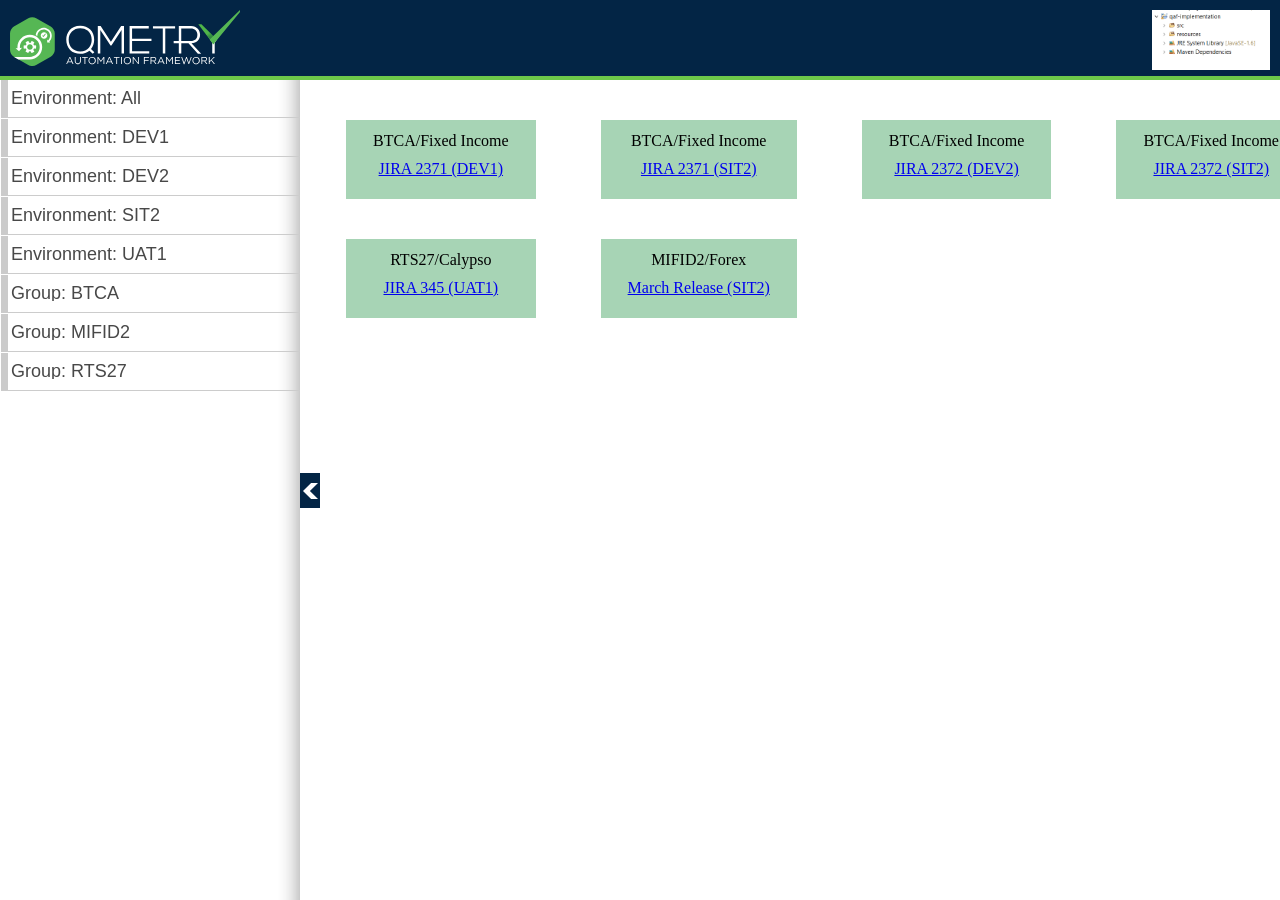
<file: index.html>
<!doctype html>
<html>
<head>
    <meta charset="utf-8">
    <title>QMetry Automation Studio Reporter</title>
    <link type="image/png" rel="shortcut icon" href="./dashboard/images/favicon.png">
    <link href="dashboard/css/style.css" rel="stylesheet" />
    <link rel="stylesheet" href="./dashboard/jquery/jqplot/jquery.jqplot.min.css" />
    <link rel="stylesheet" href="./dashboard/jquery/ui/css/smoothness/jquery-ui-1.9.0.custom.min.css" />
    <link rel="stylesheet" href="./dashboard/jquery/layout/layout-default-latest.css" />
    <!-- <link rel="stylesheet" type="text/css" href="./dashboard/jquery/jqplot/examples.min.css" /> -->
    <link type="text/css" rel="stylesheet" href="./dashboard/jquery/jqplot/syntaxhighlighter/styles/shCoreDefault.min.css" />
    <link type="text/css" rel="stylesheet" href="./dashboard/jquery/jqplot/syntaxhighlighter/styles/shThemejqPlot.min.css" />
    <link href="./dashboard/css/stylesheet_master.css" media="screen" rel="stylesheet" type="text/css">
    <link href="./dashboard/css/jquery.mCustomScrollbar.css" rel="stylesheet" />
    <link href="./dashboard/css/prettify.css"  rel="stylesheet" />

    <script src="./dashboard/jquery/jquery-1.8.2.min.js"></script>
    <script src="./dashboard/jquery/jquery.tinysort.min.js"></script>
 	<script src="./dashboard/jquery/jquery.timer.js"></script>
    <script src="./dashboard/jquery/ui/jquery-ui-1.9.0.custom.min.js"></script>
    <script type="text/javascript" src="./dashboard/jquery/tmpl/jquery.tmpl.min.js"></script>
    <script type="text/javascript" src="./dashboard/jquery/tmpl/jquery.tmplPlus.min.js"></script>
    <script src="./dashboard/jquery/layout/jquery.layout-latest.min.js"></script>
    <script src="./dashboard/jquery/jqplot/jquery.jqplot.min.js"></script>
    <script src="./dashboard/jquery/jqplot/plugins/jqplot.pieRenderer.min.js"></script>
    <script src="./dashboard/jquery/jqplot/plugins/jqplot.donutRenderer.min.js"></script>
    <script type="text/javascript" src="./dashboard/jquery/jqplot/plugins/jqplot.barRenderer.min.js"></script>
    <script type="text/javascript" src="./dashboard/jquery/jqplot/plugins/jqplot.categoryAxisRenderer.min.js"></script>
    <script type="text/javascript" src="./dashboard/jquery/jqplot/plugins/jqplot.canvasAxisTickRenderer.min.js"></script>
    <script type="text/javascript" src="./dashboard/jquery/jqplot/plugins/jqplot.enhancedLegendRenderer.min.js"></script>
    <script type="text/javascript" src="./dashboard/jquery/jqplot/plugins/jqplot.canvasAxisLabelRenderer.min.js"></script>
    <script type="text/javascript" src="./dashboard/jquery/jqplot/plugins/jqplot.cursor.min.js"></script>
    <script type="text/javascript" src="./dashboard/jquery/jqplot/plugins/jqplot.canvasTextRenderer.min.js"></script>
    <script type="text/javascript" src="./dashboard/jquery/jqplot/plugins/jqplot.highlighter.min.js"></script>
    <script type="text/javascript" src="./dashboard/jquery/jqplot/syntaxhighlighter/scripts/shCore.min.js"></script>
    <script type="text/javascript" src="./dashboard/jquery/jqplot/syntaxhighlighter/scripts/shBrushJScript.min.js"></script>
    <script type="text/javascript" src="./dashboard/jquery/jqplot/syntaxhighlighter/scripts/shBrushXml.min.js"></script>
    <style>
        .dashboardTileContainer {
            width: 1000px;
            display: grid;
            grid-template-columns: auto auto auto auto;
            grid-column-gap: 25px;
            padding: 10px;
            font-family: 'Lucida Sans';
            font-weight: normal;
            font-size: medium;
        }
        .dashboardTile {
            height: 75px;
            padding: 2px;
            margin: 20px;
            border-width: 2px;
            border-color: aqua;
            background-color:rgb(167, 212, 181);
            text-align: center;
        } 
        .details2 {
            height: 25px;
            padding-top: 10px;
        }
    </style>
    <script src="dashboard/jquery/index.js"></script>
   
    <!-- <script src="./dashboard/jquery/jqueryFileTree/jquery.easing.js"></script> -->
    <script src="./dashboard/jquery/jquery.mCustomScrollbar.concat.min.js"></script>
    <script src="./dashboard/jquery/prettify.js"></script>
    <script src="./dashboard/jquery/vkbeautify.0.99.00.beta.js"></script>
</head>
<body>
    <div class="ui-layout-north ">
        <div class="logo_area">
<!-- 		<object data="./dashboard/images/logo_qaf_icon.svg" width="180px" -->
<!-- 		 height="56px" type="image/svg+xml"> -->
<!-- 		 	<img src="./dashboard/images/logo_qaf_aicon.png" /> -->
<!-- 		</object> -->
		<img src="./dashboard/images/logo_qaf_icon.svg" alt="QAF Logo" onerror="this.src='./dashboard/images/logo.png'">
	    </div>
        <div class="my_logo_area">
            <img src="./dashboard/images/app-logo.png" height="60px" onerror="this.height='0px'">
        </div>
    </div>
    <div class="ui-layout-center content" style="margin-left: 1px;">
        <div class="main_cont ui-layout-center">
            <div class="dashboardTileContainer" id="dashboardTileContainer">

            </div>
        </div>
    </div>
    <div class="ui-layout-west">
        <div id="reportlist_scroll" class="ui-layout-content" style="border-left:1px solid #fff;">
            <ul id="reportlist"></ul>
        </div>
    </div>
</body>  
</html>
</file>
<file: dashboard/css/style.css>
body { font:12px Helvetica, arial, sans-serif }
h1, h2, p { margin:10px 0 }
.hidden { visibility:hidden }

.message { padding:10px; margin:15px 0; display:block; text-align:left }
.message-title { font-weight:bold; font-size:1.25em }
.message-body { margin-top:4px }
.error, .notice, .success { padding:.8em; margin-bottom:1em; border:2px solid #ddd }
.error { background:#FBE3E4; color:#8a1f11; border-color:#FBC2C4 }
.notice { background:#FFF6BF; color:#514721; border-color:#FFD324 }
.success { background:#E6EFC2; color:#264409; border-color:#C6D880 }
.error a { color:#8a1f11 }
.notice a { color:#514721 }
.success a { color:#264409 }
.ui-icon.ui-icon-chart { background-image: url(../images/trands_icon_dark.png); width:15px;}
</file>
<file: dashboard/css/stylesheet_master.css>
@charset "utf-8";
/* CSS Document */
* {
	padding: 0px;
	margin: 0px;
}

#trends-chart-loading {
	display: block;
	z-index: 1000;
	width: 5%;
	height: 10%;
	min-height: 30px;
	text-align: center;
	/*background: rgba( 248,154,34,0.99) url('../../dashboard/images/ajax-loader-fff.gif') 50% 50% no-repeat;*/
	background: url('../../dashboard/images/ajax-loader-000.gif') 50% 50% no-repeat;
}
a {
	outline: none;
}

.fleft {
	float: left;
}

.fright {
	float: right;
}

.clear {
	clear: both;
}
/*	  		Top  Header 		*/
.main_wrapper {
	width: 100%;
	float: left;
}

.header_area, .ui-layout-north {
	width: 100%;
	height: 79px;
	float: left;
	background: #032545;
	border: 0;
	border-bottom: 4px solid #6dc849 !important;
}

.header_area, .ui-layout-north .logo_area {
	float: left;
	width:100%;
	max-width: 230px;
	max-height: 55px;
}
.header_area, .ui-layout-north .logo_area img { /* width:100%;  */height:100%; }

.header_area, .ui-layout-north .info_stretch {
	float: right;
	width: 30%;
	text-align: right;
}

.ui-layout-north, .ui-layout-west, .ui-layout-center {
	border: 0;
}

.ui-layout-west {
	background: #ffffff url(../images/slide_bg.jpg) repeat-y top right;
	padding: 0px !important;
	margin: 0px !important;
}

.ui-layout-resizer-west {
	background-color: transparent;
}

.ui-layout-resizer-west-open, .ui-layout-toggler-west-open {
	width: 20px !important;
}

.ui-layout-toggler-west-open {
	background-color: transparent;
	background-image: url("../images/arrow_in.png");
	background-position: left center;
	background-repeat: no-repeat;
	border: 0;
}

.ui-layout-toggler-west-closed {

}

.main_cont {
	margin: 0px auto;
	font-family: Arial, Helvetica, sans-serif;
	font-weight: normal;
	width: 100%;
}

.main_cont .button_area {
	float: right;
	padding-right: 0;
	padding-top: 20px;
	width: 500px;
}

#refreshBtn {
	float: left;
	width: 42px;
	height: 42px;
	border: solid 1px #6f6f6f;
	color: #ffffff;
	outline: none;
	cursor: pointer;
	text-align: center;
	vertical-align: middle;
	margin: 0 0 -50px 178px;
	display: block;
}

.nav-toggle-active {
	background: #032545 url(../images/ajax-loader-fff.gif) no-repeat 10px 8px;
	background-position: center;
}

.nav-toggle {
	background: #6f6f6f url(../images/refresh_icon.png) no-repeat 10px 5px;
	background-position: center;
	background-color: #484747;
}
.margin_r_two {
	margin-right: 10px;
}

.main_cont .button_area .trends_btn {
	width: 117px;
	height: 42px;
	text-align: center;
	-webkit-box-shadow: 0 1px rgba(0, 0, 0, .1);
	-moz-box-shadow: 0 1px rgba(0, 0, 0, .1);
	box-shadow: 0 1px rgba(0, 0, 0, .1);
	border: solid 1px #484747;
	background: #484747; /* Old browsers */
	float: right;
	color: #ffffff;
	margin-right: 10px;
}

.main_cont .button_area .trends_btn a {
	color: #FFFFFF;
	display: block;
	height: 38px;
	padding-top: 8px;
	text-decoration: none;
}

.main_cont .button_area .trends_btn span {
	line-height: 22px;
	text-align: center;
	vertical-align: top;
}

.main_cont .button_area .overview_btn {
	width: 137px;
	height: 42px;
	text-align: center;
	-webkit-box-shadow: 0 1px rgba(0, 0, 0, .1);
	-moz-box-shadow: 0 1px rgba(0, 0, 0, .1);
	box-shadow: 0 1px rgba(0, 0, 0, .1);
	border: solid 1px #032545;
	background: #032545; /* Old browsers */
	float: right;
	color: #ffffff;
}

.main_cont .button_area .overview_btn a {
	color: #FFFFFF;
	display: block;
	height: 38px;
	padding-top: 8px;
	text-decoration: none;
}

.main_cont .button_area .overview_btn span {
	line-height: 22px;
	text-align: center;
	vertical-align: top;
}

#data_area {
	float: left;
	width: 98%;
	padding-right: 1%;
	padding-left: 1%;
}

#data_area .data_cont {
	float: left;
	padding: 0px;
	margin: 0px;
	display: block;
	width: 100%;
}

.details.data_cont {
	max-height: 450px;
	overflow: auto;
	border-bottom: 1px solid #ccc;
}
#data_area .data_cont .title_bg {
	display: block;
	padding: 0px 0px 0px 2%;
	width: 98%;
	background-color: #032545;
	height: 35px;
	float: left;
	margin: 0px;
	font: normal 18px/34px Arial, Helvetica, sans-serif;
	color: #FFF;
	border-right: 2px solid;
	border-color: #032545;
}

#data_area .data_cont .cont_data {
	float: left;
	border: 1px solid #032545;
	display: block;
	width: 100%;
}

#data_area .data_cont .cont_data .top_area {
	padding: 2% 2% 0px 2%;
	width: 96%;
}

#data_area .data_cont .cont_data .top_area .left_area {
	float: left;
	width: 46%; margin:10px 2%; height: 217px;
	box-sizing: border-box;
	padding: 0;
}

#data_area .data_cont .cont_data .top_area .right_area {
	border: 1px solid #032545;
	float: left;
	/*margin-left: 27px;
	margin-top: 27px;
	padding: 0 1px 7px 16px;*/
	margin:20px 2% 10px 2%;
	padding:15px 10px;
	width: 46%;
	box-sizing: border-box;
}

#data_area .data_cont .cont_data .top_area .right_area .colum {
	float: left;
}

.margin_right_one {
	margin-right: 0px !important;
}

#data_area .data_cont .cont_data .top_area .right_area .colum ul, #data_area .data_cont .cont_data .top_area .right_area .colum ul li {
	padding: 0px;
	margin: 0px;
	list-style: none;
	width: 100%;
}

#data_area .data_cont .cont_data .top_area .right_area .colum .title {
	font: normal 18px/34px Arial, Helvetica, sans-serif;
	color: #333333;
}
#data_area .data_cont .cont_data .top_area .right_area .colum .title .link { padding:2px;font-size:0.8em; color:#032545 !important; /*color:#01c6ff !important; */ }
#data_area .data_cont .cont_data .top_area .right_area .colum .title .link:hover { opacity: 0.7; }

#data_area .data_cont .cont_data .top_area .right_area .colum .number {
	font: normal 30px/34px Arial, Helvetica, sans-serif;
	color: #000000;
}

#data_area .data_cont .cont_data .top_area .right_area .colum .result {
	font: normal 18px/34px Arial, Helvetica, sans-serif;
	color:#000000;
	padding-top: 6px;
}

#data_area .data_cont .cont_data .top_area .right_area .colum .green_bg, .yellow_bg, .red_bg {
	font: normal 18px/40px Arial, Helvetica, sans-serif;
	color: #fff;
	text-align: center;
}

#data_area .data_cont .cont_data .top_area .right_area .colum .green_bg {
	/*background-color: #8fc400;*/
	background: #23a347;
	width: 40px;
	height: 40px;
}

#data_area .data_cont .cont_data .top_area .right_area .colum .yellow_bg {
	/*background-color: #ffd800;*/
	background: #f3b600;
	width: 40px;
	height: 40px;
}

#data_area .data_cont .cont_data .top_area .right_area .colum .red_bg {
	/*background-color: #d10707;*/
	background:#e63c20;
	width: 40px;
	height: 40px;
}

.colum_one_mrgin {
	margin:0 1.5%;
	width: 30%;
}

.colum_two_mrgin {
	margin:0 1.5%;
	width: 30%;
}

.colum_three_mrgin {
	margin:0 1.5%;
	width: 30%;
}

#data_area .data_cont .cont_data .bottom_area {
	padding: 0px;
}

#data_area .data_cont .cont_data .bottom_area #test_report {
	float: left;
	width: 100%;
	border: 1px solid #032545;
	border-right: none;
	border-left: none;
	border-bottom: none;
}

#data_area .data_cont .cont_data .bottom_area #test_report th {
	font: normal 18px/45px Arial, Helvetica, sans-serif;
	color:#000000;
	height: 50px;
	border-bottom: 1px solid #032545;
	text-align: left;
	padding-left: 20px;
}

#data_area .data_cont .cont_data .bottom_area #test_report td {
	color: #333333;
	font: normal 14px/15px Arial, Helvetica, sans-serif;
	border-bottom: 1px solid #032545;
	height: 28px;
	text-align: left;
	padding-left: 20px;
}

#test_report .test_col {
	color: #032545 !important;
}

#test_report .test_col a {
	color: #032545 !important;
	/*color:#6dc849 !important;*/
	text-decoration: none;
}

#test_report .test_col a:hover {
	opacity: 0.7;
	text-decoration: none;
}

#test_report .dur_col {
	color: #666666;
}

#test_report .pass_col {
	color: #666666;
	background-color: #ddffdd;
}

#test_report .skip_col {
	color: #666666;
	background-color: #ddffdd;
}

#test_report .fail_col {
	color: #666666;
	background-color: #ddffdd;
}

#test_report .passrate_col {
	color: #ffffff !important;
	background-color: #23a347;
	text-align: center !important;
}

#test_report .passrate_col {
	background-color: #b6b6b6 !important;
	width: 100%;
}

#test_report .passrate_col span {
	color: #ffffff !important;
	background-color: #23a347;
	text-align: center !important;
	display: block;
}
/*    TAB   */
.container {
	width: 500px;
	margin: 10px auto;
}

ul.tabs {
	margin: 0;
	padding: 0;
	float: left;
	list-style: none;
	height: 32px;
	/*border-bottom: 1px solid #999;
	 border-left: 1px solid #999;*/
	width: 100%;
}

ul.tabs li {
	float: left;
	margin: 0;
	padding: 0;
	margin-bottom: -1px;
	overflow: hidden;
	position: relative;
	height: 42px;
	text-align: center;
	background: #484747; /* Old browsers */
	color: #ffffff;
	margin-left: 10px;
}

ul.tabs li a {
	text-decoration: none;
	color: #fff;
	display: block;
	padding: 12px 20px 0;
	outline: none;
}

ul.tabs li a:hover {
	/*   tab hoaver  efect */
	/*background: #ccc;*/

}

html ul.tabs li.active, html ul.tabs li.active a:hover {
	background: #032545;
}

.tab_container {
	border: none;
	border-top: none;
	clear: both;
	float: left;
	width: 100%;
}

.tab_content {
	/*padding: 0px 0px 0px 20px; */
	font-size: 1.2em;
	padding-right: 2px;
}

.tab_content h2 {
	font-weight: normal;
	padding-bottom: 10px;
	border-bottom: 1px dashed #ddd;
	font-size: 1.8em;
}

.tab_content h3 a {
	color: #254588;
}

.tab_content img {
	float: left;
	margin: 0 20px 20px 0;
	border: 1px solid #ddd;
	padding: 5px;
}

.button_area ul.tabs li a span {
	vertical-align: top;
}
/*    tab Over     */

/*        inner page			*/
.report {
	float: left;
	padding-left: 1%;
	padding-right: 1%;
	padding-top: 0.9%;
	width: 98%;
}

.report .tool_cont {
	background:#6dc849;
	display: block;
	float: left;
	height: 66px;
	width: 100%;
	background-color:#23a347;

}

.report .tool_cont .tool_title {
	padding: 17px 10px 10px 20px;
	font-size: 30px;
	color: #fff;
	font-weight: normal;
	/*border-right: 1px solid #c87204;*/
	border-right: 1px solid #ffffff;
	width: 74px;
	float: left;
}

.report .tool_cont .filter_cont {
	float: left;
	padding: 13px 0px 0px 13px;
	border-right: 1px solid #ffffff;
}

.report .tool_cont .filter_cont ul, .report .tool_cont .filter_cont ul li {
	padding: 0px;
	margin: 0px;
	list-style: none;
	padding-bottom: 5px;
}

.report .tool_cont .filter_cont .topic_title {
	color: #fff;
	font-size: 20px;
}

.report .tool_cont .filter_cont .topic_data {
	float: left;
	color:#ffffff;
	font-size: 14px;
}

.report .tool_cont .filter_cont .topic_data label {
	margin-right: 5px;
}

.report .tool_cont .details_cont {
	float: left;
	padding: 13px 13px 0px 13px;
	border: none;
}

.report .tool_cont .details_cont .topic_title {
	color: #fff;
	font-size: 20px;
}

.report .tool_cont .details_cont ul, .report .tool_cont .details_cont ul li {
	padding: 0px;
	margin: 0px;
	list-style: none;
	padding-bottom: 5px;
}

.report .tool_cont .details_cont .topic_data {
	float: left;
	color:#ffffff;
	font-size: 14px;
}

.report .tool_cont       .
.details_cont .topic_data label {
	margin-right: 5px;
}

.detail_cont {
	display: block;
	float: left;
	height: 74px;
	width: 100%;
	margin-top: 12px;
	background-color: #ebebeb;
	border: 1px solid #afafaf;
}

.detail_cont .tool_title {
	padding: 17px 10px 10px 20px;
	font-size: 30px;
	color: #484848;
	font-weight: normal;
	width: 127px;
	float: left;
	display: block;
	width: 8%;
}

.detail_cont .top_cont {
	border-bottom: 1px solid #AFAFAF;
	display: block;
	float: right;
	height: 32px;
	width: 89%;
	line-height: 30px;
	padding-bottom: 5px;
}

.detail_cont .top_cont ul, .detail_cont .top_cont ul li {
	padding: 0px;
	margin: 0px;
	list-style: none;
}

.detail_cont .top_cont ul li {
	float: left;
	margin: 3px 10px 3px 3px;
}

.detail_cont .top_cont ul li.cat_box {
	padding: 3px 10px 3px 10px;
	line-height: 23px;
	display: block;
	width: 68px;
	height: 25px;
	font-size: 13px;
	color: #FFF;
	line-height: 26px;
	font-weight: bold;
}

.detail_cont .top_cont .pass {
	background-color: #8fc400;
}

.detail_cont .top_cont .fail {
	background-color: #e63c20;
}

.detail_cont .top_cont .skip {
	background-color: #f3b600;
}

.detail_cont .top_cont .total {
	background-color: #484747;
}

.detail_cont .bottom_cont {
	display: block;
	float: left;
	height: 32px;
	line-height: 30px;
	padding-left: 8px;
}

.detail_cont .bottom_cont ul, .detail_cont .bottom_cont ul li {
	padding: 0px;
	margin: 0px;
	list-style: none;
}

.detail_cont .bottom_cont ul li {
	float: left;
	margin: 3px 10px 3px 3px;
}

.detail_cont .bottom_cont .cat_box {
	padding: 3px 10px 3px 10px;
	line-height: 23px;
	display: block;
	width: 68px;
	height: 25px;
	font-size: 13px;
	color: #FFF;
	line-height: 26px;
	font-weight: bold;
}

.detail_cont .bottom_cont .total {
	background-color: #484747;
}

.environment_info {
	float: left;
	padding-left: 1%;
	padding-right: 1%;
	width: 98%;
	margin-top: 15px;
}

.environment_info .title_bg {
	background-color: #484747;
	height: 45px;
	cursor: pointer;
}

.environment_info .title_bg ul, .environment_info .title_bg ul li {
	padding: 0px;
	margin: 0px;
	list-style: none;
	padding: 14px 0 0 15px;
}

.environment_info .title_bg ul li {
	float: left;
	padding-left: 10px;
}

.environment_info .accordien_arrow {
	float: right;
	margin-top: 1px;
	height: 18px;
	padding: 0;
	width: 17px;
}

.expanded .accordien_arrow {
	background: url("../images/icons.png") no-repeat scroll -279px -15px transparent;
	margin-right: 10px;
}

.environment_info .collapse .accordien_arrow {
	background: url("../images/icons.png") no-repeat scroll -302px -13px transparent;
	margin-right: 5px;
}

.collapse + div {
	display: none;
}

.expanded + div {
	display: block;
}
.environment_info .title_bg .info_icon {
	background: url(../images/icons.png) no-repeat -10px -10px;
	height: 21px;
	margin: 0;
	padding: 0;
	width: 21px;
}

.error_analysis.title_bg .icon {
	background: url(../images/wrong.png) no-repeat 2px 2px;
	height: 21px;
	margin: 0;
	padding: 0;
	width: 21px;
}

.environment_info .title_bg .txt {
	color: #FFFFFF;
	float: left;
	line-height: 19px;
	margin: 0;
	padding-left: 10px;
	padding-top: 0;
}

.environment_info .back_tab_bg {
	width: 100%;
}

.environment_info .back_tab_bg td {
	background-color: #afafaf;
}

.environment_info .back_tab_bg .environment_tab {
	padding: 0px;
	margin: 0px;
	width: 100%;
}

.environment_info .back_tab_bg .environment_tab tr th {
	background-color: #dfdfdf;
	text-align: left;
	padding-left: 10px;
	width: 25%;
	font-weight: bold;
	font-size: 14px;
	height: 31px;
}

.environment_info .back_tab_bg .environment_tab td {
	background-color: #ffffff;
	height: 31px;
	padding-left: 10px;
}

/*				pss    			*/
#pass_cont, #skip_cont, #fail_cont {
	float: left;
	width: 100%;
	margin-top: 15px;
	margin-bottom: 10px;
}

#pass_cont .title_cap {
	line-height: 41px;
	width: 50%;
	float: left;
	height: 38px;
	float: left;
	border-left: 8px solid #71eb0a;
	padding-left: 14px;
	color: #fff;
}

.list_icon {
	background: url(../images/icons.png) no-repeat -35px -9px;
	padding: 0px;
	margin: 0px;
	width: 18px;
	height: 18px;
}

.check_point {
	background: url(../images/icons.png) no-repeat -58px -7px;
	padding: 0px;
	margin: 0px;
	width: 18px;
	height: 18px;
}

.command_log {
	background: url(../images/icons.png) no-repeat -82px -9px;
	padding: 0px;
	margin: 0px;
	width: 18px;
	height: 18px;
}

.warning_log {
	background: url(../images/icons.png) no-repeat -103px -8px;
	padding: 0px;
	margin: 0px;
	width: 18px;
	height: 18px;
}

/*  toggle */
.round-border {
	border: 1px solid #eee;
	border: 1px solid rgba(0, 0, 0, 0.05);
	-webkit-border-radius: 4px;
	-moz-border-radius: 4px;
	border-radius: 4px;
	padding: 10px;
	margin-bottom: 5px;
}

.time_icon {
	background: url(../images/icons.png) no-repeat -135px -12px;
	margin-right: width :16px;
	float: right;
	height: 16px;
	line-height: 17px;
	margin: 4px 0 0 15px;
	width: 21px;
}

.tiny-green {
	position: relative;
	padding: 5px;
	font-size: 15px;
	background-image: -moz-linear-gradient(53% 13% -90deg,rgb(58,64,80) 0%,rgb(58,64,80) 47%,rgb(46,50,62) 48%,rgb(46,50,62) 100%);
	background-image: -webkit-gradient(linear,53% 13%,53% 79%,color-stop(0, rgb(58,64,80)),color-stop(0.47, rgb(58,64,80)),color-stop(0.48, rgb(46,50,62)),color-stop(1, rgb(46,50,62)));
	background-image: -webkit-linear-gradient(-90deg,rgb(58,64,80) 0%,rgb(58,64,80) 47%,rgb(46,50,62) 48%,rgb(46,50,62) 100%);
	background-image: linear-gradient(-180deg,rgb(58,64,80) 0%,rgb(58,64,80) 47%,rgb(46,50,62) 48%,rgb(46,50,62) 100%);
	-moz-border-radius: 10px; /* Firefox */
	-webkit-border-radius: 10px; /* Webkit */
	border-radius: 10px;
}
.group {
	position: relative;
	padding: 2px 5px;
	background-color: #dde;
	-moz-border-radius: 10px; /* Firefox */
	-webkit-border-radius: 10px; /* Webkit */
	border-radius: 5px;
	margin: 0px 5px;
}
.tiny-blue {

	position: relative;
	padding: 2px;
	font-size: 10px;
	-moz-border-radius: 10px; /* Firefox */
	-webkit-border-radius: 10px; /* Webkit */
	border-radius: 10px;
}

.jobid {
	/*margin-top: -10px;
	position: absolute;
	margin-left: -3px;*/
}

#error_analysis_details {
	border: 1px solid #ccc;
}
#error_analysis_details .key {
	padding: 6px;
	color: #fff;
	font-variant: small-caps;
}
#error_analysis_details .value_count {
	float: right;
	margin: 10px;
	margin-top: 0px;
	border-radius: 100%;
	background: #fff;
	color: #f00;
	padding: 0 5px;
}
.rerunCount {
	background: rgba(192,192,192,0.5);;
	text-align: center;
	border: 3px inset;
	border-radius: 100% 80%;
	padding: 0 5px;
	margin: 0 5px;
	color: #ffc;
}

pre {
	white-space: pre-wrap; /* CSS 3 */
	white-space: -moz-pre-wrap; /* Mozilla, since 1999 */
	white-space: -pre-wrap; /* Opera 4-6 */
	white-space: -o-pre-wrap; /* Opera 7 */
	word-wrap: break-word; /* Internet Explorer 5.5+ */
}

.ui-layout-content ul li a .jobid { width:100%; color:#999; display: inline-block; margin:0; vertical-align: middle; text-align: left; font-size: 14px; font-weight: bold; }
.ui-layout-content ul li a .details { width:100%; display: inline-block; vertical-align: middle; }
.ui-layout-content ul li a p { margin: 0 0 3px 0; line-height:16px; }

.text-center { text-align: center; }
#pichart canvas { width:100%; }
.jqplot-data-label { color:#fff; }

#error_analysis_details .ui-widget-content { padding: 5px 0 5px 25px !important; list-style-position: outside; width:100%; float:left; box-sizing: border-box; }
#error_analysis_details .ui-widget-content li { width:100%; float:left; margin:5px 0; }
#error_analysis_details .ui-widget-content a { width:100%; float:left; border:0 !important; padding: 0; font-size: 16px; }
/*.jqplot-table-legend { top:276px !important; }*/

  .dataloading {
        margin: 5px;
        background-image: url(../images/progress-dots.gif);
        background-repeat: no-repeat;
    }
    
    #method-results .mehodheader {
        background-color: #484747;
        font: large;
        color: #fff;
        padding: 5px;
        /*height: 25px;*/
        vertical-align: middle;
        cursor: pointer;
        position: relative;
    }
    #method-results .mehodheader .ui-icon-text { display: inline-block; margin-top:3px; padding-left: 13px; }
    #method-results .mehodheader .duration { display: inline-block; margin-top:2px; }

    
    .mehod.config {
        display: none;
    }
    
    #method-results .mehodheader .statusicon {
        position: absolute;
        top:0; left:0;
        height: 100%;
        float: left;
        margin-right: .3em;
        width: 8px;
        display: block;
    }
    
    .statusicon.pass {
        background-color: #6dc849;/* other green colour #23a347*/
    }
    
    .statusicon.fail {
        background-color: #eb0a0a;
    }
    
    .statusicon.skip {
        background-color: #ffd800;
    }
    
    .detailsContainer {
        border: solid 1px #AFAFAF;
    }
    
    .detailsContainer .error-trace {
        color: #cd0000;
        padding-top: 5px;
        padding-left: 5px;
        word-wrap: break-word;
    }
    
    .selenium-log,
    .error-trace {
        font-family: Arial, Helvetica, sans-serif;
        font-size: 13px;
    }
    
    .selenium-log td,
    .selenium-log th {
        word-wrap: break-word;
    }
    
    .selenium-log table {
        table-layout: fixed;
    }
    
    .check-points .checkpoint {
        margin: 0px;
        padding: 0px;
        display: block;
        clear: both;
        font-size: 14px;
        font-family: Arial, Helvetica, sans-serif;
    }
    
    .checkpoint .checkpoint {
        margin-left: 20px;
    }
    
    .checkpoint {
        display: block;
        clear: both;
        background: none;
    }
    
    .ui-state-highlight {
        color: #666;
    }
    
    .detailsContainer .meta-info {
        margin-right: 80px;
    }
    
    .meta-info td,
    .meta-info th {
        text-align: left;
        font-size: 14px;
        word-wrap: break-word;
        padding: 3px 5px 3px 15px;
    }
    
    .meta-info th {
        width: 12%;
        background: #DFDFDF;
    }
    
    .meta-info table {
        background-color: #FFF;
        padding: 0px;
        margin: 0px;
        width: 100%;
        border-collapse: separate;
        display: compact;
        /* safari*/
    }
    
    .warn.ui-state-warn .ui-icon {
        background-image: url(../jquery/ui/css/smoothness/images/ui-icons_orange.png);
    }
    
    .ui-icon.ui-icon-check,
    .ui-state-pass .ui-icon,
    .ui-state-pass-text .ui-icon,
    .ui-state-teststeppass .ui-icon,
    .ui-state-pass-teststeppass .ui-icon {
        background-image: url(../jquery/ui/css/smoothness/images/ui-icons_green.png) !important;
    }
    
    .ui-state-pass {
        color: #000;
    }
    
    .ui-state-warn {
        color: #FF8000;
    }
    
    .ui-layout-east,
    .ui-layout-content {
        padding: 0;
        overflow: auto !important;
        /* prevent scrollbars auto-added by Layout */
    }
    
    .scrolling-content {
        height: 100%;
        padding: 0 15px 10px;
        /* extra paddingTop being added by scrollpane? */
        padding-right: 0;
        /* for pseudo-scrollbar on right */
    }
    
    .environment_tab td {
        text-align: left;
        vertical-align: top;
        list-style: none;
    }
    
    .environment_tab li {
        list-style: none;
        font: small monospace;
    }
    
    .hide_loading {
        display: none;
    }
    
    .environment_tab li .key {
        font-weight: bold;
        text-transform: uppercase;
    }
    
    #reportlist li.selected {
    background-color: #dcdcdc;
    }
    
    .my_logo_area{
    	float:right;
    }
</file>
<file: dashboard/css/prettify.css>
/**
 * @license
 * Copyright (C) 2015 Google Inc.
 *
 * Licensed under the Apache License, Version 2.0 (the "License");
 * you may not use this file except in compliance with the License.
 * You may obtain a copy of the License at
 *
 *      http://www.apache.org/licenses/LICENSE-2.0
 *
 * Unless required by applicable law or agreed to in writing, software
 * distributed under the License is distributed on an "AS IS" BASIS,
 * WITHOUT WARRANTIES OR CONDITIONS OF ANY KIND, either express or implied.
 * See the License for the specific language governing permissions and
 * limitations under the License.
 */

/* Pretty printing styles. Used with prettify.js. */


/* SPAN elements with the classes below are added by prettyprint. */
.pln { color: #000 }  /* plain text */

@media screen {
  .str { color: #080 }  /* string content */
  .kwd { color: #008 }  /* a keyword */
  .com { color: #800 }  /* a comment */
  .typ { color: #606 }  /* a type name */
  .lit { color: #066 }  /* a literal value */
  /* punctuation, lisp open bracket, lisp close bracket */
  .pun, .opn, .clo { color: #660 }
  .tag { color: #008 }  /* a markup tag name */
  .atn { color: #606 }  /* a markup attribute name */
  .atv { color: #080 }  /* a markup attribute value */
  .dec, .var { color: #606 }  /* a declaration; a variable name */
  .fun { color: red }  /* a function name */
}

/* Use higher contrast and text-weight for printable form. */
@media print, projection {
  .str { color: #060 }
  .kwd { color: #006; font-weight: bold }
  .com { color: #600; font-style: italic }
  .typ { color: #404; font-weight: bold }
  .lit { color: #044 }
  .pun, .opn, .clo { color: #440 }
  .tag { color: #006; font-weight: bold }
  .atn { color: #404 }
  .atv { color: #060 }
}

/* Put a border around prettyprinted code snippets. */
pre.prettyprint { padding: 2px; border: 1px solid #888 }

/* Specify class=linenums on a pre to get line numbering */
ol.linenums { margin-top: 0; margin-bottom: 0 } /* IE indents via margin-left */
li.L0,
li.L1,
li.L2,
li.L3,
li.L5,
li.L6,
li.L7,
li.L8 { list-style-type: none }
/* Alternate shading for lines */
li.L1,
li.L3,
li.L5,
li.L7,
li.L9 { background: #eee }
</file>
<file: dashboard/jquery/layout/layout-default-latest.css>
/*
 * Default Layout Theme
 *
 * Created for jquery.layout 
 *
 * Copyright (c) 2010 
 *   Fabrizio Balliano (http://www.fabrizioballiano.net)
 *   Kevin Dalman (http://allpro.net)
 *
 * Dual licensed under the GPL (http://www.gnu.org/licenses/gpl.html)
 * and MIT (http://www.opensource.org/licenses/mit-license.php) licenses.
 *
 * Last Updated: 2010-02-10
 * NOTE: For best code readability, view this with a fixed-space font and tabs equal to 4-chars
 */

/*
 *	DEFAULT FONT
 *	Just to make demo-pages look better - not actually relevant to Layout!
 */
body {
	font-family: Geneva, Arial, Helvetica, sans-serif;
	font-size:   100%;
	*font-size:  80%;
}

/*
 *	PANES & CONTENT-DIVs
 */
.ui-layout-pane { /* all 'panes' */
	background:	#FFF; 
	border:		1px solid #032545;
	padding:	10px; 
	overflow:	auto;
	/* DO NOT add scrolling (or padding) to 'panes' that have a content-div,
	   otherwise you may get double-scrollbars - on the pane AND on the content-div
	   - use ui-layout-wrapper class if pane has a content-div
	   - use ui-layout-container if pane has an inner-layout
	*/
	}
	/* (scrolling) content-div inside pane allows for fixed header(s) and/or footer(s) */
	.ui-layout-content {
		padding:	10px;
		position:	relative; /* contain floated or positioned elements */
		overflow:	auto; /* add scrolling to content-div */
	}

/*
 *	UTILITY CLASSES
 *	Must come AFTER pane-class above so will override
 *	These classes are NOT auto-generated and are NOT used by Layout
 */
.layout-child-container,
.layout-content-container {
	padding:	0;
	overflow:	hidden;
}
.layout-child-container {
	border:		0; /* remove border because inner-layout-panes probably have borders */
}
.layout-scroll {
	overflow:	auto;
}
.layout-hide {
	display:	none;
}

/*
 *	RESIZER-BARS
 */
.ui-layout-resizer	{ /* all 'resizer-bars' */
	background:		#DDD;
	border:			1px solid #032545;
	border-width:	0;
	
	}
	.ui-layout-resizer-drag {		/* REAL resizer while resize in progress */
	}
	.ui-layout-resizer-hover	{	/* affects both open and closed states */
	}
	/* NOTE: It looks best when 'hover' and 'dragging' are set to the same color,
		otherwise color shifts while dragging when bar can't keep up with mouse */
	.ui-layout-resizer-open-hover ,	/* hover-color to 'resize' */
	.ui-layout-resizer-dragging {	/* resizer beging 'dragging' */
		background: #C4E1A4;
	}
	.ui-layout-resizer-dragging {	/* CLONED resizer being dragged */
		border: 	 1px solid #032545;
	}
	.ui-layout-resizer-north-dragging,
	.ui-layout-resizer-south-dragging {
		border-width:	1px 0;
	}
	.ui-layout-resizer-west-dragging,
	.ui-layout-resizer-east-dragging {
		border-width:	0 1px;
	}
	/* NOTE: Add a 'dragging-limit' color to provide visual feedback when resizer hits min/max size limits */
	.ui-layout-resizer-dragging-limit {	/* CLONED resizer at min or max size-limit */
		background: #E1A4A4; /* red */
	}

	.ui-layout-resizer-closed-hover	{ /* hover-color to 'slide open' */
		background: #EBD5AA;
	}
	.ui-layout-resizer-sliding {	/* resizer when pane is 'slid open' */
		opacity: .10; /* show only a slight shadow */
		filter:  alpha(opacity=10);
		}
		.ui-layout-resizer-sliding-hover {	/* sliding resizer - hover */
			opacity: 1.00; /* on-hover, show the resizer-bar normally */
			filter:  alpha(opacity=100);
		}
		/* sliding resizer - add 'outside-border' to resizer on-hover 
		 * this sample illustrates how to target specific panes and states */
		.ui-layout-resizer-north-sliding-hover	{ border-bottom-width:	1px; }
		.ui-layout-resizer-south-sliding-hover	{ border-top-width:		1px; }
		.ui-layout-resizer-west-sliding-hover	{ border-right-width:	1px; }
		.ui-layout-resizer-east-sliding-hover	{ border-left-width:	1px; }

/*
 *	TOGGLER-BUTTONS
 */
.ui-layout-toggler {
	border: 1px solid #032545; /* match pane-border */
	background-color: #032545;
	}
	.ui-layout-resizer-hover .ui-layout-toggler {
		opacity: .60;
		filter:  alpha(opacity=60);
	}
	.ui-layout-toggler-hover , /* need when NOT resizable */
	.ui-layout-resizer-hover .ui-layout-toggler-hover { /* need specificity when IS resizable */
		background-color: #6dc849;
		opacity: 1.00;
		filter:  alpha(opacity=100);
		border-color:#6dc849 !important;
		
	}
	.ui-layout-toggler .content { color:#ffffff !important; }
	.ui-layout-toggler-north ,
	.ui-layout-toggler-south {
		border-width: 0 1px; /* left/right borders */
	}
	.ui-layout-toggler-west ,
	.ui-layout-toggler-east {
		border-width: 1px 0; /* top/bottom borders */
	}
	/* hide the toggler-button when the pane is 'slid open' */
	.ui-layout-resizer-sliding  .ui-layout-toggler {
		display: none;
	}
	/*
	 *	style the text we put INSIDE the togglers
	 */
	.ui-layout-toggler .content {
		color:			#666;
		font-size:		12px;
		font-weight:	bold;
		width:			100%;
		padding-bottom:	0.35ex; /* to 'vertically center' text inside text-span */
	}

/*
 *	PANE-MASKS
 *	these styles are hard-coded on mask elems, but are also 
 *	included here as !important to ensure will overrides any generic styles
 */
.ui-layout-mask {
	border:		none !important;
	padding:	0 !important;
	margin:		0 !important;
	overflow:	hidden !important;
	position:	absolute !important;
	opacity:	0 !important;
	filter:		Alpha(Opacity="0") !important;
}
.ui-layout-mask-inside-pane { /* masks always inside pane EXCEPT when pane is an iframe */
	top:		0 !important;
	left:		0 !important;
	width:		100% !important;
	height:		100% !important;
}
div.ui-layout-mask {}		/* standard mask for iframes */
iframe.ui-layout-mask {}	/* extra mask for objects/applets */
</file>
<file: dashboard/jquery/jqplot/syntaxhighlighter/styles/shCoreDefault.min.css>
.syntaxhighlighter a,.syntaxhighlighter div,.syntaxhighlighter code,.syntaxhighlighter table,.syntaxhighlighter table td,.syntaxhighlighter table tr,.syntaxhighlighter table tbody,.syntaxhighlighter table thead,.syntaxhighlighter table caption,.syntaxhighlighter textarea{-moz-border-radius:0 0 0 0!important;-webkit-border-radius:0 0 0 0!important;background:none!important;border:0!important;bottom:auto!important;float:none!important;height:auto!important;left:auto!important;line-height:1.1em!important;margin:0!important;outline:0!important;overflow:visible!important;padding:0!important;position:static!important;right:auto!important;text-align:left!important;top:auto!important;vertical-align:baseline!important;width:auto!important;box-sizing:content-box!important;font-family:"Consolas","Bitstream Vera Sans Mono","Courier New",Courier,monospace!important;font-weight:normal!important;font-style:normal!important;font-size:1em!important;min-height:inherit!important;min-height:auto!important;}.syntaxhighlighter{width:100%!important;margin:1em 0 1em 0!important;position:relative!important;overflow:auto!important;font-size:1em!important;}.syntaxhighlighter.source{overflow:hidden!important;}.syntaxhighlighter .bold{font-weight:bold!important;}.syntaxhighlighter .italic{font-style:italic!important;}.syntaxhighlighter .line{white-space:pre!important;}.syntaxhighlighter table{width:100%!important;}.syntaxhighlighter table caption{text-align:left!important;padding:.5em 0 .5em 1em!important;}.syntaxhighlighter table td.code{width:100%!important;}.syntaxhighlighter table td.code .container{position:relative!important;}.syntaxhighlighter table td.code .container textarea{box-sizing:border-box!important;position:absolute!important;left:0!important;top:0!important;width:100%!important;height:100%!important;border:none!important;background:white!important;padding-left:1em!important;overflow:hidden!important;white-space:pre!important;}.syntaxhighlighter table td.gutter .line{text-align:right!important;padding:0 .5em 0 1em!important;}.syntaxhighlighter table td.code .line{padding:0 1em!important;}.syntaxhighlighter.nogutter td.code .container textarea,.syntaxhighlighter.nogutter td.code .line{padding-left:0!important;}.syntaxhighlighter.show{display:block!important;}.syntaxhighlighter.collapsed table{display:none!important;}.syntaxhighlighter.collapsed .toolbar{padding:.1em .8em 0 .8em!important;font-size:1em!important;position:static!important;width:auto!important;height:auto!important;}.syntaxhighlighter.collapsed .toolbar span{display:inline!important;margin-right:1em!important;}.syntaxhighlighter.collapsed .toolbar span a{padding:0!important;display:none!important;}.syntaxhighlighter.collapsed .toolbar span a.expandSource{display:inline!important;}.syntaxhighlighter .toolbar{position:absolute!important;right:1px!important;top:1px!important;width:11px!important;height:11px!important;font-size:10px!important;z-index:10!important;}.syntaxhighlighter .toolbar span.title{display:inline!important;}.syntaxhighlighter .toolbar a{display:block!important;text-align:center!important;text-decoration:none!important;padding-top:1px!important;}.syntaxhighlighter .toolbar a.expandSource{display:none!important;}.syntaxhighlighter.ie{font-size:.9em!important;padding:1px 0 1px 0!important;}.syntaxhighlighter.ie .toolbar{line-height:8px!important;}.syntaxhighlighter.ie .toolbar a{padding-top:0!important;}.syntaxhighlighter.printing .line.alt1 .content,.syntaxhighlighter.printing .line.alt2 .content,.syntaxhighlighter.printing .line.highlighted .number,.syntaxhighlighter.printing .line.highlighted.alt1 .content,.syntaxhighlighter.printing .line.highlighted.alt2 .content{background:none!important;}.syntaxhighlighter.printing .line .number{color:#bbb!important;}.syntaxhighlighter.printing .line .content{color:black!important;}.syntaxhighlighter.printing .toolbar{display:none!important;}.syntaxhighlighter.printing a{text-decoration:none!important;}.syntaxhighlighter.printing .plain,.syntaxhighlighter.printing .plain a{color:black!important;}.syntaxhighlighter.printing .comments,.syntaxhighlighter.printing .comments a{color:#008200!important;}.syntaxhighlighter.printing .string,.syntaxhighlighter.printing .string a{color:blue!important;}.syntaxhighlighter.printing .keyword{color:#069!important;font-weight:bold!important;}.syntaxhighlighter.printing .preprocessor{color:gray!important;}.syntaxhighlighter.printing .variable{color:#a70!important;}.syntaxhighlighter.printing .value{color:#090!important;}.syntaxhighlighter.printing .functions{color:#ff1493!important;}.syntaxhighlighter.printing .constants{color:#06c!important;}.syntaxhighlighter.printing .script{font-weight:bold!important;}.syntaxhighlighter.printing .color1,.syntaxhighlighter.printing .color1 a{color:gray!important;}.syntaxhighlighter.printing .color2,.syntaxhighlighter.printing .color2 a{color:#ff1493!important;}.syntaxhighlighter.printing .color3,.syntaxhighlighter.printing .color3 a{color:red!important;}.syntaxhighlighter.printing .break,.syntaxhighlighter.printing .break a{color:black!important;}.syntaxhighlighter{background-color:white!important;}.syntaxhighlighter .line.alt1{background-color:white!important;}.syntaxhighlighter .line.alt2{background-color:white!important;}.syntaxhighlighter .line.highlighted.alt1,.syntaxhighlighter .line.highlighted.alt2{background-color:#e0e0e0!important;}.syntaxhighlighter .line.highlighted.number{color:black!important;}.syntaxhighlighter table caption{color:black!important;}.syntaxhighlighter .gutter{color:#afafaf!important;}.syntaxhighlighter .gutter .line{border-right:3px solid #6ce26c!important;}.syntaxhighlighter .gutter .line.highlighted{background-color:#6ce26c!important;color:white!important;}.syntaxhighlighter.printing .line .content{border:none!important;}.syntaxhighlighter.collapsed{overflow:visible!important;}.syntaxhighlighter.collapsed .toolbar{color:blue!important;background:white!important;border:1px solid #6ce26c!important;}.syntaxhighlighter.collapsed .toolbar a{color:blue!important;}.syntaxhighlighter.collapsed .toolbar a:hover{color:red!important;}.syntaxhighlighter .toolbar{color:white!important;background:#6ce26c!important;border:none!important;}.syntaxhighlighter .toolbar a{color:white!important;}.syntaxhighlighter .toolbar a:hover{color:black!important;}.syntaxhighlighter .plain,.syntaxhighlighter .plain a{color:black!important;}.syntaxhighlighter .comments,.syntaxhighlighter .comments a{color:#008200!important;}.syntaxhighlighter .string,.syntaxhighlighter .string a{color:blue!important;}.syntaxhighlighter .keyword{color:#069!important;}.syntaxhighlighter .preprocessor{color:gray!important;}.syntaxhighlighter .variable{color:#a70!important;}.syntaxhighlighter .value{color:#090!important;}.syntaxhighlighter .functions{color:#ff1493!important;}.syntaxhighlighter .constants{color:#06c!important;}.syntaxhighlighter .script{font-weight:bold!important;color:#069!important;background-color:none!important;}.syntaxhighlighter .color1,.syntaxhighlighter .color1 a{color:gray!important;}.syntaxhighlighter .color2,.syntaxhighlighter .color2 a{color:#ff1493!important;}.syntaxhighlighter .color3,.syntaxhighlighter .color3 a{color:red!important;}.syntaxhighlighter .keyword{font-weight:bold!important;}
</file>
<file: dashboard/jquery/jqplot/syntaxhighlighter/styles/shThemejqPlot.min.css>
.syntaxhighlighter{background-color:transparent!important;}.syntaxhighlighter .line.alt1{background-color:transparent!important;}.syntaxhighlighter .line.alt2{background-color:transparent!important;}.syntaxhighlighter .line.highlighted.alt1,.syntaxhighlighter .line.highlighted.alt2{background-color:#e0e0e0!important;}.syntaxhighlighter .line.highlighted.number{color:black!important;}.syntaxhighlighter table caption{color:black!important;}.syntaxhighlighter .gutter{color:#afafaf!important;}.syntaxhighlighter .gutter .line{border-right:3px solid #6ce26c!important;}.syntaxhighlighter .gutter .line.highlighted{background-color:#6ce26c!important;color:white!important;}.syntaxhighlighter.printing .line .content{border:none!important;}.syntaxhighlighter.collapsed{overflow:visible!important;}.syntaxhighlighter.collapsed .toolbar{color:blue!important;background:white!important;border:1px solid #6ce26c!important;}.syntaxhighlighter.collapsed .toolbar a{color:blue!important;}.syntaxhighlighter.collapsed .toolbar a:hover{color:red!important;}.syntaxhighlighter .toolbar{color:white!important;background:#6ce26c!important;border:none!important;}.syntaxhighlighter .toolbar a{color:white!important;}.syntaxhighlighter .toolbar a:hover{color:black!important;}.syntaxhighlighter .plain,.syntaxhighlighter .plain a{color:black!important;}.syntaxhighlighter .comments,.syntaxhighlighter .comments a{color:#008200!important;}.syntaxhighlighter .string,.syntaxhighlighter .string a{color:blue!important;}.syntaxhighlighter .keyword{color:#069!important;}.syntaxhighlighter .preprocessor{color:gray!important;}.syntaxhighlighter .variable{color:#a70!important;}.syntaxhighlighter .value{color:#090!important;}.syntaxhighlighter .functions{color:#ff1493!important;}.syntaxhighlighter .constants{color:#06c!important;}.syntaxhighlighter .script{font-weight:bold!important;color:#069!important;background-color:none!important;}.syntaxhighlighter .color1,.syntaxhighlighter .color1 a{color:gray!important;}.syntaxhighlighter .color2,.syntaxhighlighter .color2 a{color:#ff1493!important;}.syntaxhighlighter .color3,.syntaxhighlighter .color3 a{color:red!important;}.syntaxhighlighter .keyword{font-weight:bold!important;}.syntaxhighlighter a,.syntaxhighlighter div,.syntaxhighlighter code,.syntaxhighlighter table,.syntaxhighlighter table td,.syntaxhighlighter table tr,.syntaxhighlighter table tbody,.syntaxhighlighter table thead,.syntaxhighlighter table caption,.syntaxhighlighter textarea{line-height:1.3em!important;}div.syntaxhighlighter{font-size:.85em!important;}div.include div.syntaxhighlighter table td.code .line{margin-top:.1em!important;}
</file>
